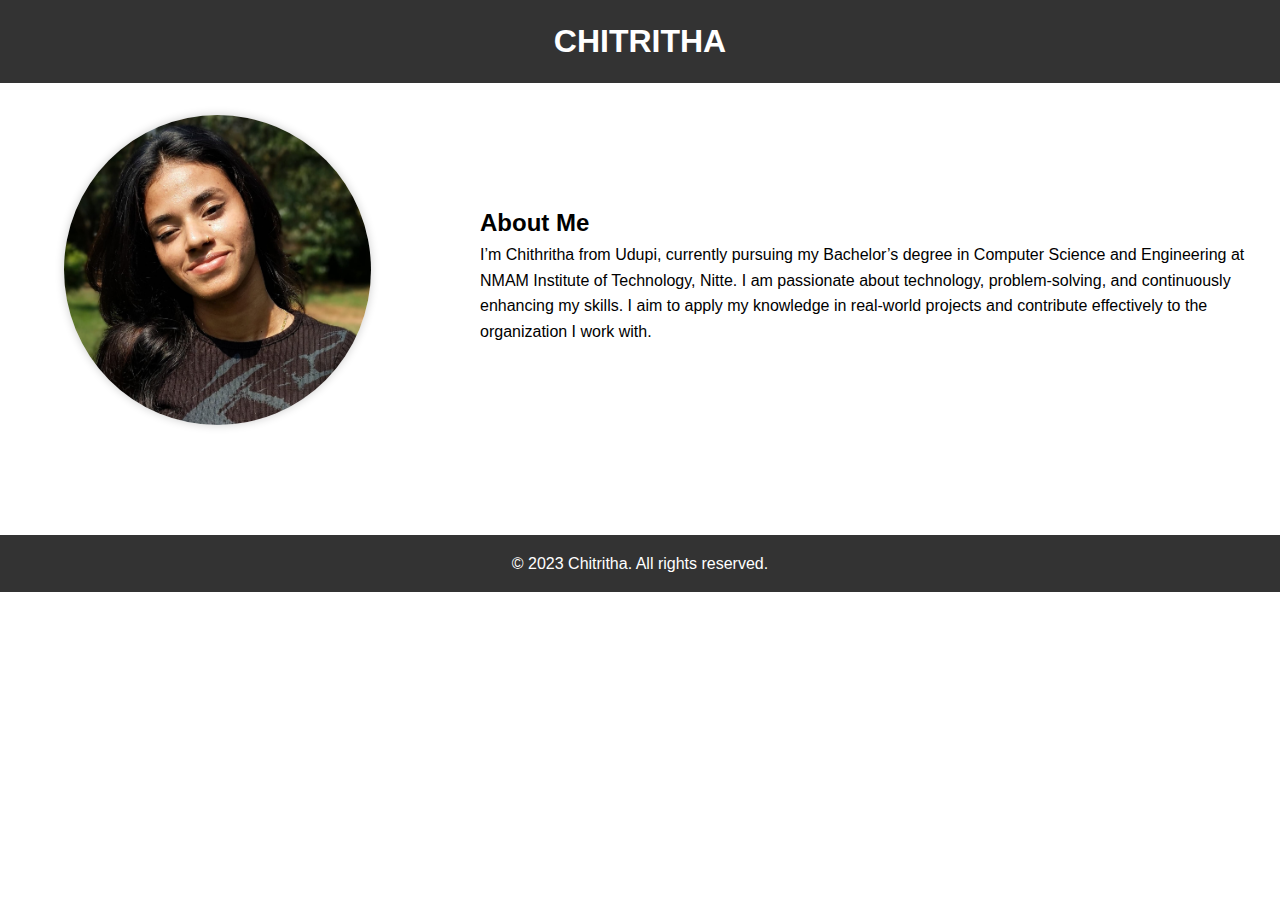
<file: portfoliowebsite/index.html>
<!DOCTYPE html>
<head>
<meta charset="UTF-8">
<meta name="viewport" content="width=device-width, initialscale=1.0">
<link rel="stylesheet" href="styles.css">
<title>Your Portfolio</title>
</head>
<body>
<header>
<h1>CHITRITHA</h1>
</header>
<main>
<section class="profile">
<div class="photo">
<img src="your-photo.jpg"Your Photo">
</div>
<div class="bio">
<h2>About Me</h2>
<p>
I’m Chithritha from Udupi, currently pursuing my Bachelor’s degree in Computer Science and Engineering at NMAM Institute of Technology, Nitte. I am passionate about technology, problem-solving, and continuously enhancing my skills. I aim to apply my knowledge in real-world projects and contribute effectively to the organization I work with.
</p>
</div>
</section>
</main>








<footer>
<p>&copy; 2023 Chitritha. All rights reserved. </p>
</footer>
</body>
</html>
</file>
<file: portfoliowebsite/styles.css>
/* Reset default margin & padding */
body, h1, h2, p {
  margin: 0;
  padding: 0;
}

/* Global Styles */
body {
  font-family: Arial, sans-serif;
  line-height: 1.6;
}

header {
  background-color: #333;
  color: #fff;
  text-align: center;
  padding: 1rem;
}

main {
  padding: 2rem;
}

.profile {
  display: flex;
  align-items: center;
}

.photo {
  flex: 1;
  padding: 0 2rem;
}

.photo img {
  max-width: 80%;
  height: auto;
  border-radius: 50%;
  box-shadow: 0 0 10px rgba(0, 0, 0, 0.2);
}

.bio {
  flex: 2;
}

footer {
  text-align: center;
  padding: 1rem 0;
  background-color: #333;
  color: #fff;

  /* 👇 Add spacing so it comes a bit below content */
  margin-top: 70px;   /* You can adjust this value */
}

/* Responsive design */
@media screen and (max-width: 768px) {
  .profile {
    flex-direction: column;
    text-align: center;
  }
}
</file>
